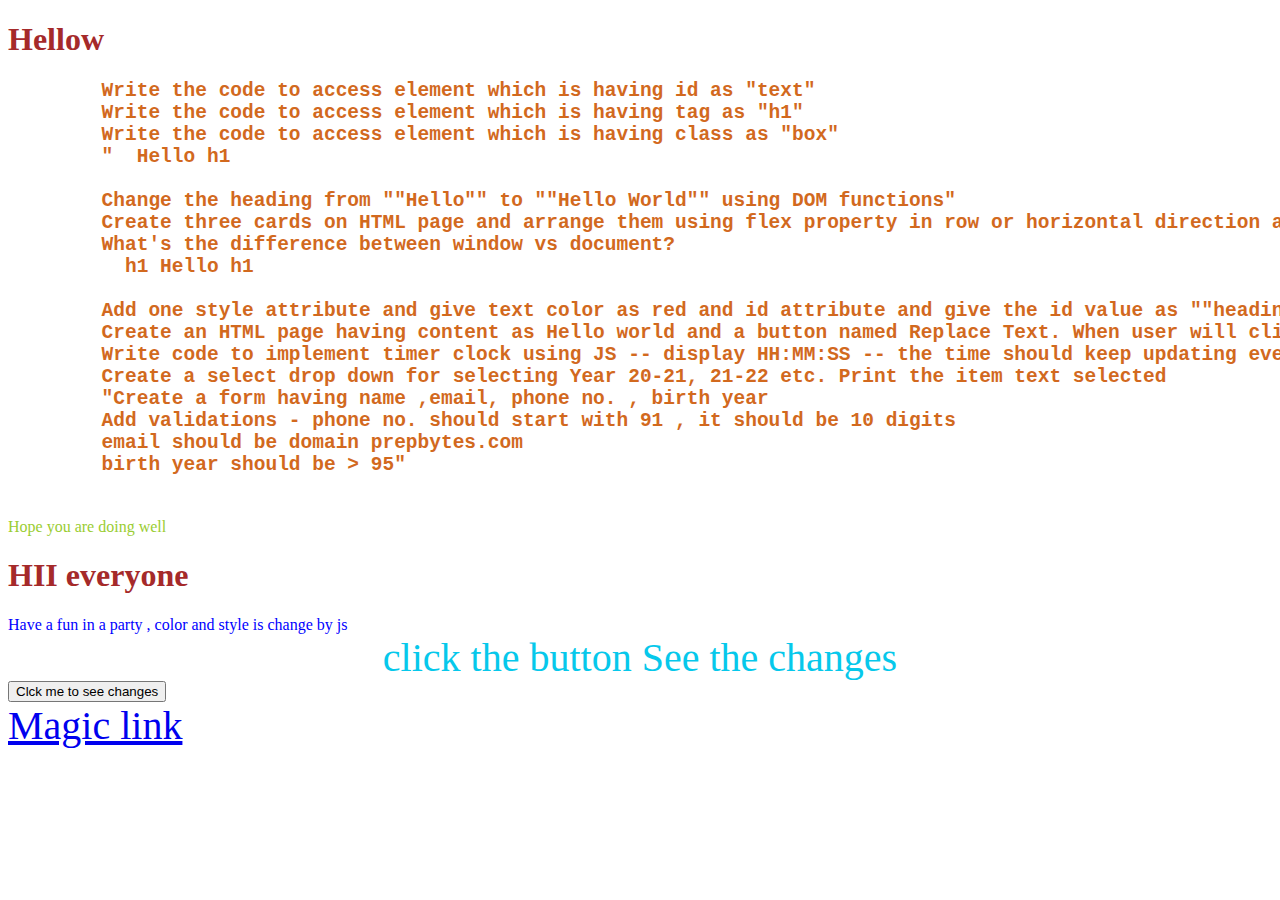
<file: index.html>
<!DOCTYPE html>
<html lang="en">
<head>
    <meta charset="UTF-8">
    <meta http-equiv="X-UA-Compatible" content="IE=edge">
    <meta name="viewport" content="width=device-width, initial-scale=1.0">
    <title>DOM</title>
    <link rel="stylesheet" href="index.css">
</head>
<body>
    <h1 class="hellow">Hellow</h1>

  <h2>
      <pre>
        Write the code to access element which is having id as "text"
        Write the code to access element which is having tag as "h1"
        Write the code to access element which is having class as "box"
        "  Hello h1
        
        Change the heading from ""Hello"" to ""Hello World"" using DOM functions"
        Create three cards on HTML page and arrange them using flex property in row or horizontal direction and also create button at the bottom named "Change Flex direction". When user clicks on this button, the cards arrangement should be changed to vertical direction.
        What's the difference between window vs document?
          h1 Hello h1
        
        Add one style attribute and give text color as red and id attribute and give the id value as ""heading"" in the above given h1 tag using DOM functions"
        Create an HTML page having content as Hello world and a button named Replace Text. When user will click on this button page content should be changed to "Welcome to Elevation academy"
        Write code to implement timer clock using JS -- display HH:MM:SS -- the time should keep updating every second
        Create a select drop down for selecting Year 20-21, 21-22 etc. Print the item text selected
        "Create a form having name ,email, phone no. , birth year 
        Add validations - phone no. should start with 91 , it should be 10 digits
        email should be domain prepbytes.com
        birth year should be > 95"
      </pre>
  </h2>
        


       

    

<div id="tex">Hope you are doing well</div>


<h1>HII everyone</h1>
<div class="text"> We welcome you😊😊😎</div>

<div class="hi">click the button See the changes </div>



</div>

<button onclick="changeText()">Clck me to see changes </button>
  <br>

<a href="index2.html">Magic link</a>



    <script src="index.js"></script>
</body>
</html>
</file>
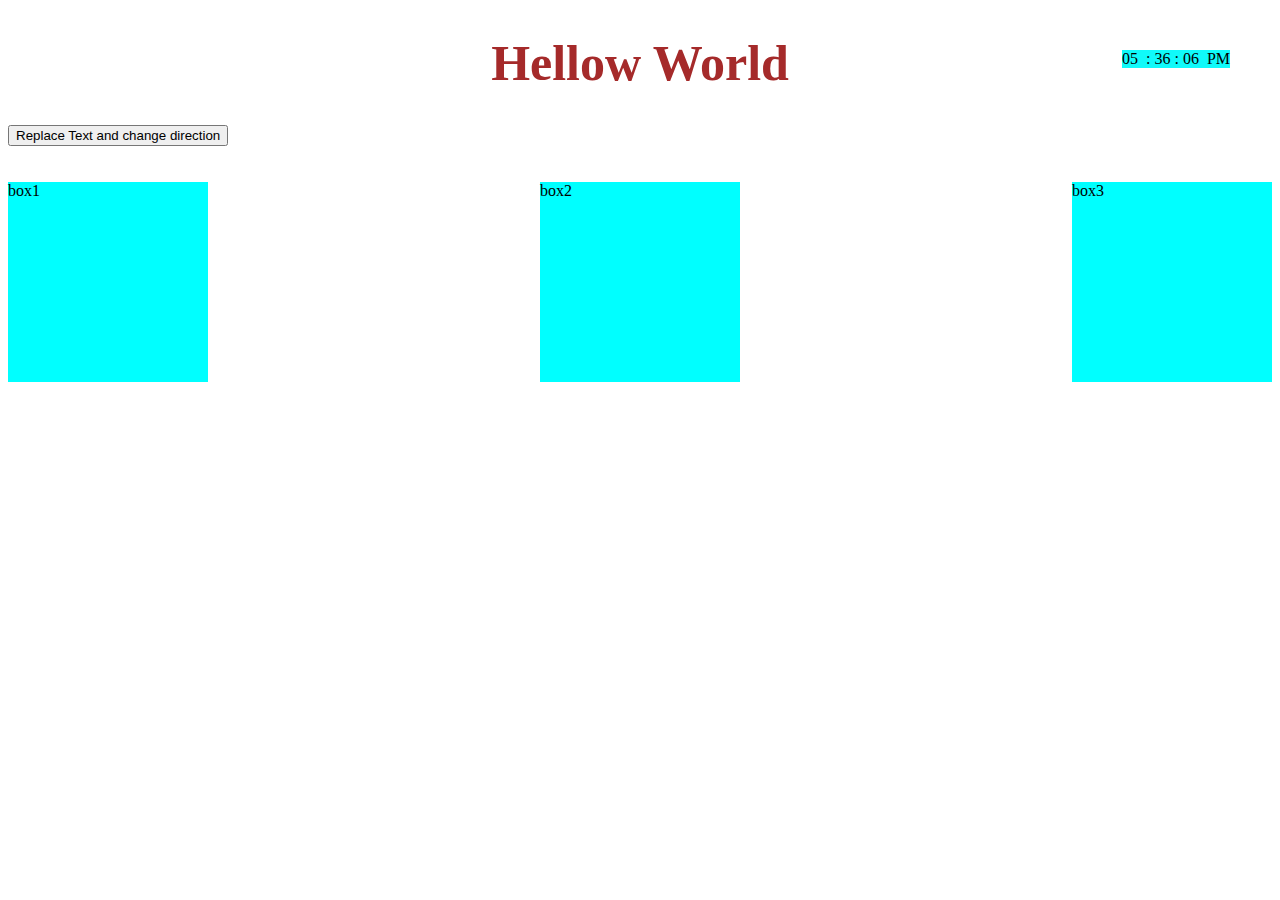
<file: index2.html>
<!DOCTYPE html>
<html lang="en">
<head>
    <meta charset="UTF-8">
    <meta http-equiv="X-UA-Compatible" content="IE=edge">
    <meta name="viewport" content="width=device-width, initial-scale=1.0">
    <title>Document</title>
    <link rel="stylesheet" href="index.css">
</head>
<body>

<h1 class="changes">Hellow World</h1>




<button onclick="changeText()">Replace Text and change direction </button> 
<br> <br> <br>


<div class="container">
    <div class="box">box1</div>
    <div class="box">box2</div>
    <div class="box">box3</div>
  </div>





  <div class="clock">
    <span id="hours">00</span> &nbsp;:
    <span id="minutes">00</span>&nbsp;:
    <span id="second">00</span>&nbsp;
    <span id="ampm">AM</span>
</div>










<script src="index2.js"></script>
</body>
</html>
</file>
<file: index.css>
h1{
    color: brown;
}

pre{
    color: chocolate;
}


.container{
   display: flex;
   flex-direction: row;
   justify-content: space-between;
}
.box{
    height: 200px;
    width: 200px;
    background-color: aqua;
}

#tex{
    color: yellowgreen;
}
.text{
    color: hotpink ;
}
.two{
    background-color: aquamarine;
    height: 100px;
    width: 100px;
}
.changes{
    color: brown;
    font-size: 50px;
    text-align: center;
}
a{
    font-size: 40px;
}

.hi{
    text-align: center;
    color: rgb(6, 200, 235);
    font-size: 40px;
}

.clock{
    position: absolute;
    right:50px;
    top:50px;
    background-color: rgb(16, 250, 250);
}
</file>
